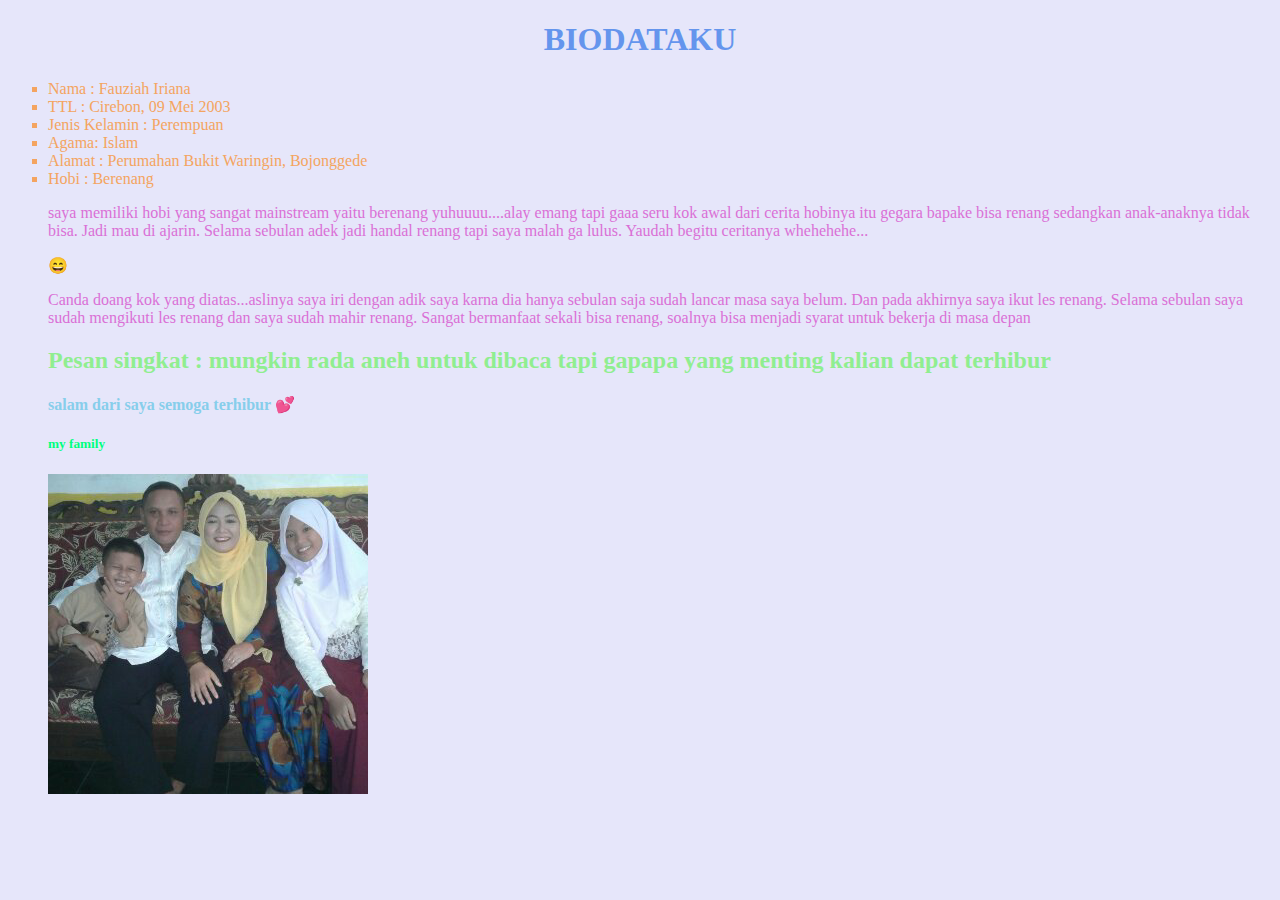
<file: index.html>
<!DOCTYPE html>
<html>
<head>
	<title>biodata fauziah iriana</title>
<link rel="stylesheet" type="text/css" href="index.css">
</head>
<body>

<h1>BIODATAKU</h1>

		<ul type="square"><li>Nama : Fauziah Iriana</li>
		<li>TTL : Cirebon, 09 Mei 2003</li>
		<li>Jenis Kelamin : Perempuan</li>
		<li>Agama: Islam</li>
		<li>Alamat : Perumahan Bukit Waringin, Bojonggede</li>
		<li>Hobi : Berenang</li>
		<blockquote></blockquote>
		
	<p>saya memiliki hobi yang sangat mainstream yaitu berenang yuhuuuu....alay emang tapi gaaa seru kok awal dari cerita hobinya itu gegara bapake bisa renang sedangkan anak-anaknya tidak bisa. Jadi mau di ajarin. Selama sebulan adek jadi handal renang tapi saya malah ga lulus. Yaudah begitu ceritanya whehehehe...<p>&#128516;</p> </p>
	<p>Canda doang kok yang diatas...aslinya saya iri dengan adik saya karna dia hanya sebulan saja sudah lancar masa saya belum. Dan pada akhirnya saya ikut les renang. Selama sebulan saya sudah mengikuti les renang dan saya sudah mahir renang. Sangat bermanfaat sekali bisa renang, soalnya bisa menjadi syarat untuk bekerja di masa depan</p>
	<h2>Pesan singkat : mungkin rada aneh untuk dibaca tapi gapapa yang menting kalian dapat terhibur </h2>
<h4>salam dari saya semoga terhibur &#128149;</h4>

<h5>my family</h5>
<img src="pas_foto.jpg">
</body>
</html>
</file>
<file: index.css>
body{background-color: Lavender}
li{color: Sandybrown}
h1{text-align: center;color: CornflowerBlue}
p{color: Orchid}
h2{color: LightGreen
}
h4{color: skyblue}
h5{color: springgreen}
</file>
